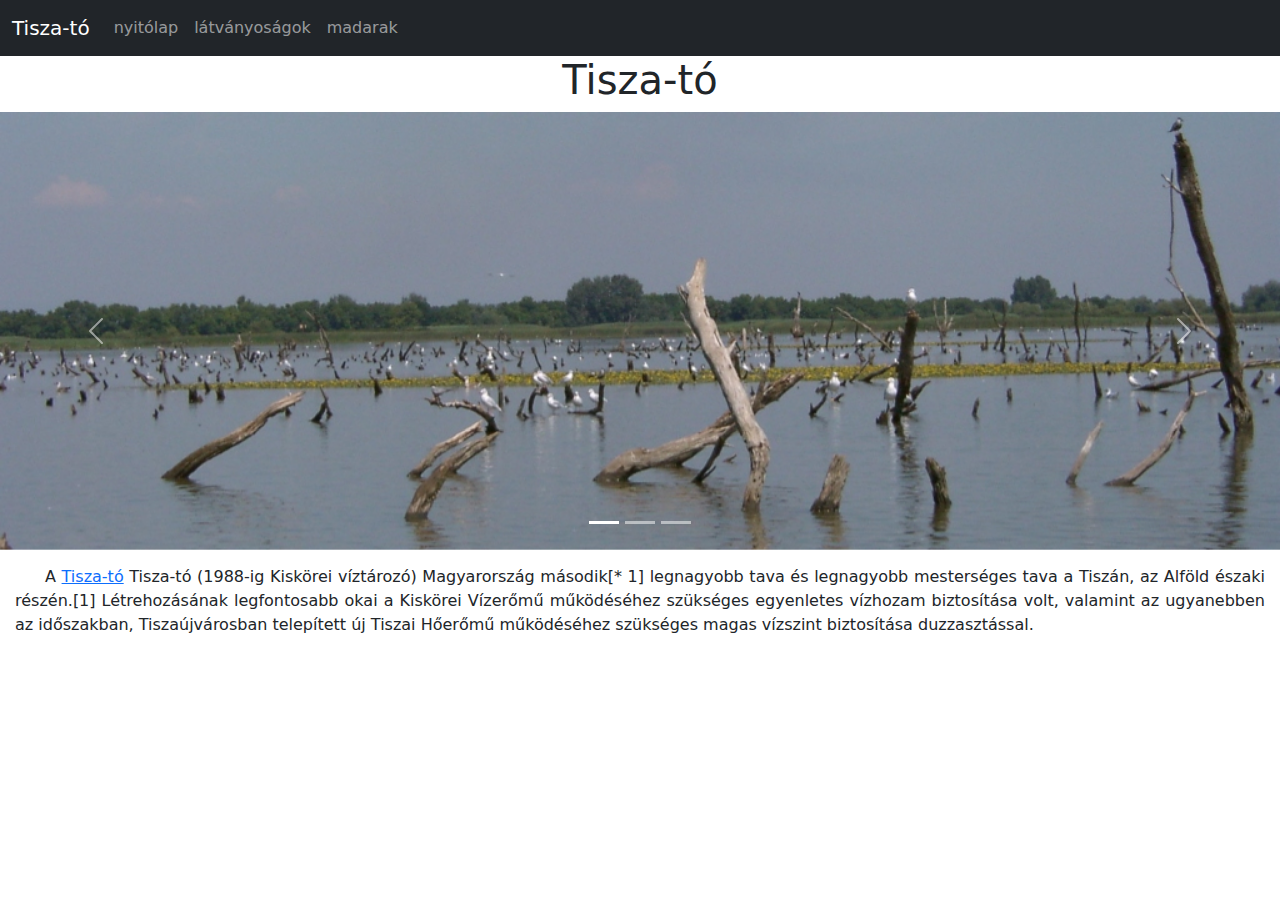
<file: index.html>
<!DOCTYPE html>
<html lang="en">
<head>
    <meta charset="UTF-8">
    <meta http-equiv="X-UA-Compatible" content="IE=edge">
    <meta name="viewport" content="width=device-width, initial-scale=1.0">
    <title>Tisza-tó</title>

   <!-- Latest compiled and minified CSS -->
<link href="https://cdn.jsdelivr.net/npm/bootstrap@5.3.2/dist/css/bootstrap.min.css" rel="stylesheet">

<!-- Latest compiled JavaScript -->
<script src="https://cdn.jsdelivr.net/npm/bootstrap@5.3.2/dist/js/bootstrap.bundle.min.js"></script>
      




<link rel="stylesheet" href="sajat.css">




</head>
<body>
   
  
    <nav class="navbar navbar-expand-sm bg-dark navbar-dark">
        <div class="container-fluid">
          <a class="navbar-brand" href="#">Tisza-tó</a>
          <button class="navbar-toggler" type="button" data-bs-toggle="collapse" data-bs-target="#collapsibleNavbar">
            <span class="navbar-toggler-icon"></span>
          </button>
          <div class="collapse navbar-collapse" id="collapsibleNavbar">
            <ul class="navbar-nav">
              <li class="nav-item">
                <a class="nav-link" href="index.html">nyitólap</a>
              </li>
              <li class="nav-item">
                <a class="nav-link" href="latvanyosagok.html">látványoságok</a>
              </li>
              <li class="nav-item">
                <a class="nav-link" href="madarak.html">madarak</a>
              </li>
            </ul>
          </div>
        </div>
      </nav>
   
   
   
   
   
   
    <h1>Tisza-tó</h1>



<!-- Carousel -->
<div id="demo" class="carousel slide" data-bs-ride="carousel">

  <!-- Indicators/dots -->
  <div class="carousel-indicators">
    <button type="button" data-bs-target="#demo" data-bs-slide-to="0" class="active"></button>
    <button type="button" data-bs-target="#demo" data-bs-slide-to="1"></button>
    <button type="button" data-bs-target="#demo" data-bs-slide-to="2"></button>
  </div>

  <!-- The slideshow/carousel -->
  <div class="carousel-inner">
    <div class="carousel-item active">
      <img src="kepek/fej1.jpg" alt="Los Angeles" class="d-block w-100">
    </div>
    <div class="carousel-item">
      <img src="kepek/fej2.jpg" alt="Chicago" class="d-block w-100">
    </div>
    <div class="carousel-item">
      <img src="kepek/fej3.jpg" alt="New York" class="d-block w-100">
    </div>
  </div>

  <!-- Left and right controls/icons -->
  <button class="carousel-control-prev" type="button" data-bs-target="#demo" data-bs-slide="prev">
    <span class="carousel-control-prev-icon"></span>
  </button>
  <button class="carousel-control-next" type="button" data-bs-target="#demo" data-bs-slide="next">
    <span class="carousel-control-next-icon"></span>
  </button>
</div>
  


<div class="szöveg">
    A <a href="https://hu.wikipedia.org/wiki/Tisza-tó" target="_blank " id="hivatkozas">Tisza-tó</a> Tisza-tó (1988-ig Kiskörei víztározó) Magyarország második[* 1] legnagyobb tava és legnagyobb mesterséges tava a Tiszán, az Alföld északi részén.[1] Létrehozásának legfontosabb okai a Kiskörei Vízerőmű működéséhez szükséges egyenletes vízhozam biztosítása volt, valamint az ugyanebben az időszakban, Tiszaújvárosban telepített új Tiszai Hőerőmű működéséhez szükséges magas vízszint biztosítása duzzasztással.
</div>










</body>
</html>
</file>
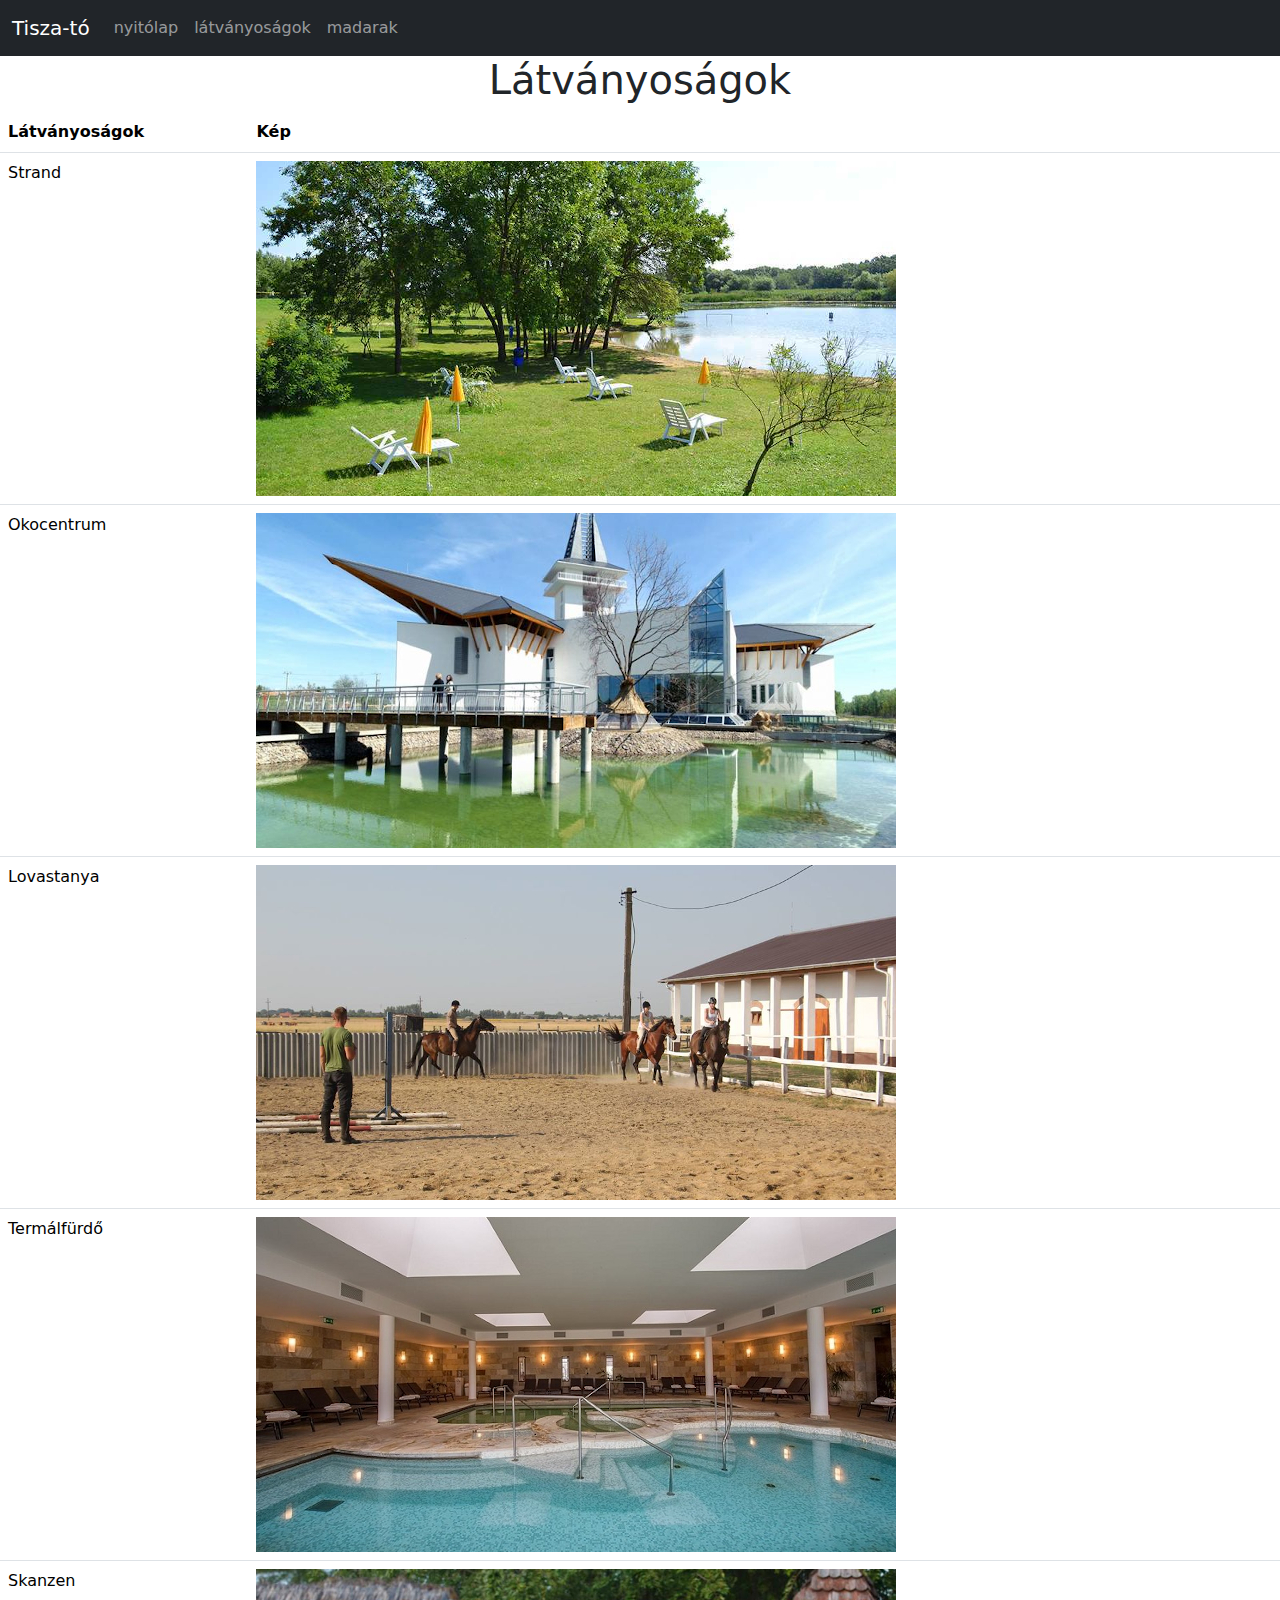
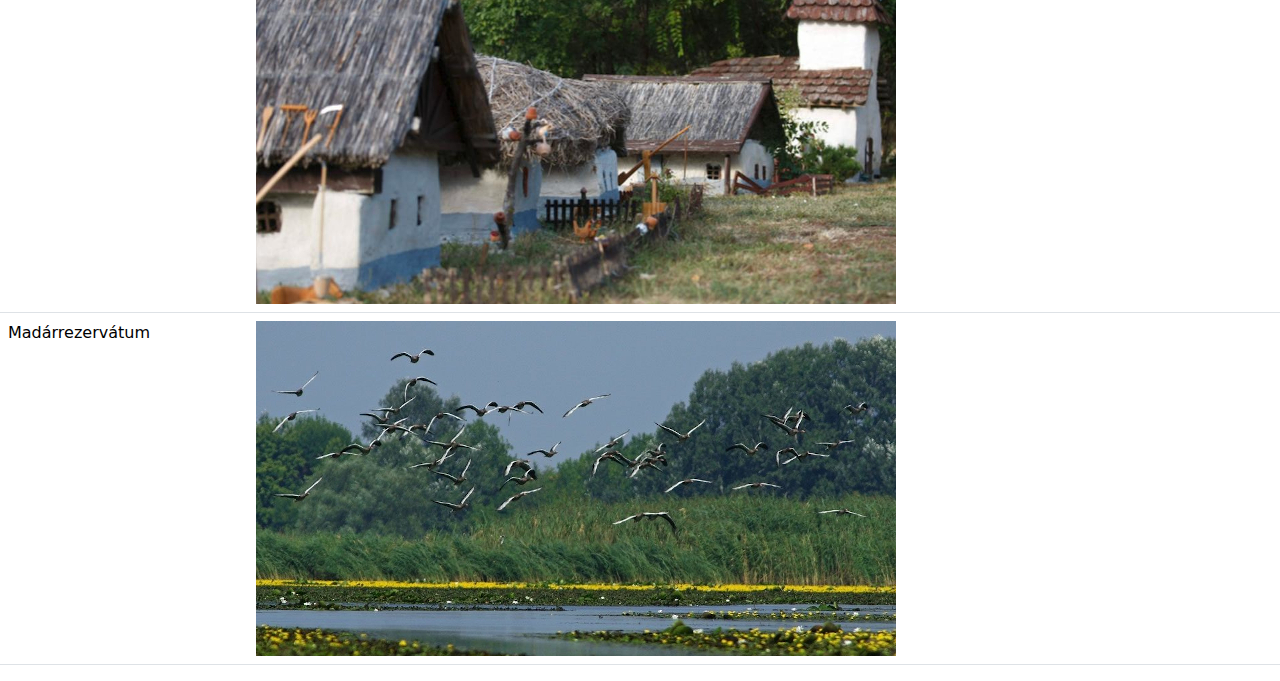
<file: latvanyosagok.html>
<!DOCTYPE html>
<html lang="en">
<head>
    <meta charset="UTF-8">
    <meta http-equiv="X-UA-Compatible" content="IE=edge">
    <meta name="viewport" content="width=device-width, initial-scale=1.0">
    <title>Tisza-tó</title>

   <!-- Latest compiled and minified CSS -->
<link href="https://cdn.jsdelivr.net/npm/bootstrap@5.3.2/dist/css/bootstrap.min.css" rel="stylesheet">

<!-- Latest compiled JavaScript -->
<script src="https://cdn.jsdelivr.net/npm/bootstrap@5.3.2/dist/js/bootstrap.bundle.min.js"></script>
      




<link rel="stylesheet" href="sajat.css">




</head>
<body>
   
  
    <nav class="navbar navbar-expand-sm bg-dark navbar-dark">
        <div class="container-fluid">
          <a class="navbar-brand" href="#">Tisza-tó</a>
          <button class="navbar-toggler" type="button" data-bs-toggle="collapse" data-bs-target="#collapsibleNavbar">
            <span class="navbar-toggler-icon"></span>
          </button>
          <div class="collapse navbar-collapse" id="collapsibleNavbar">
            <ul class="navbar-nav">
              <li class="nav-item">
                <a class="nav-link" href="index.html">nyitólap</a>
              </li>
              <li class="nav-item">
                <a class="nav-link" href="latvanyosagok.html">látványoságok</a>
              </li>
              <li class="nav-item">
                <a class="nav-link" href="madarak.html">madarak</a>
              </li>
            </ul>
          </div>
        </div>
      </nav>
   
   






   
   
   
   
    <h1>Látványoságok</h1>



<table class="table table-hover">
    <thead>
      <tr>
        <th>Látványoságok</th>
        <th>Kép</th>
      </tr>
    </thead>
    <tbody>
      <tr>
        <td>Strand</td>
        <td> <img src="kepek/strand.jpg" alt=""> </td>
      </tr>
      <tr>
        <td>Okocentrum</td>
        <td><img src="kepek/okocentrum.jpg" alt=""></td>
      </tr>
      <tr>
        <td>Lovastanya</td>
        <td><img src="kepek/lovastanya.jpg" alt=""></td>
      </tr>
      <tr>
        <td>Termálfürdő </td>
        <td><img src="kepek/termalfurdo.jpg" alt=""></td>
      </tr>
      <tr>
        <td>Skanzen </td>
        <td><img src="kepek/skanzen.jpg" alt=""></td>
      </tr>
      <tr>
        <td>Madárrezervátum</td>
        <td><img src="kepek/madarrezervatum.jpg" alt=""></td>
      </tr>










    </tbody>
  </table>









</body>
</html>
</file>
<file: sajat.css>
h1{
    text-align: center;
}
.szöveg{
    margin-left: 15px;
    margin-right: 15px;
    margin-top: 15px;
    text-indent: 30px;
    text-align: justify;

}


#hivatkozas:hover {
    background-color: rgb(133, 191, 248);
}
</file>
